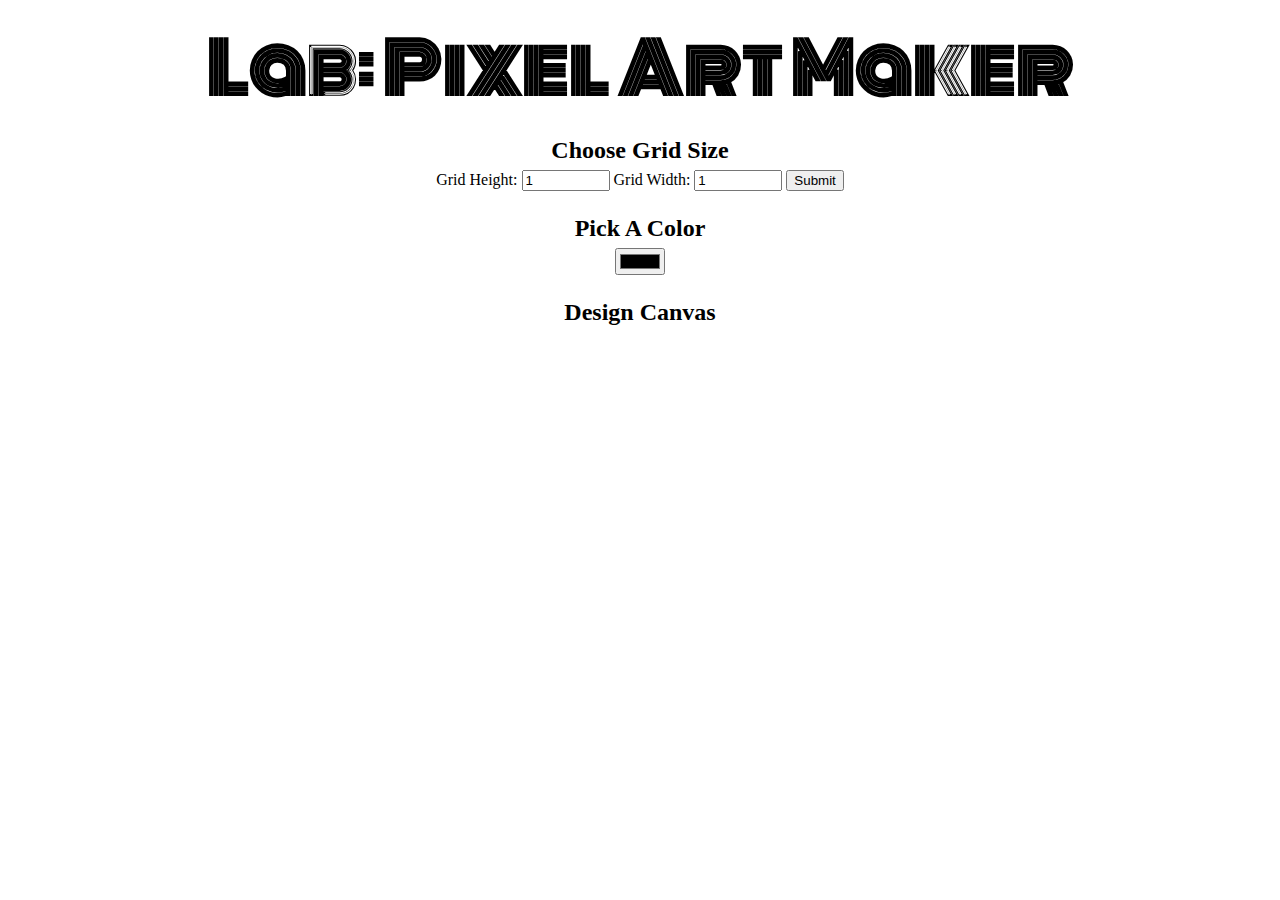
<file: project4/index.html>
<!DOCTYPE html>
<html>
<head>
    <title>Pixel Art Maker!</title>
    <link rel="stylesheet" href="https://fonts.googleapis.com/css?family=Monoton">
    <link rel="stylesheet" href="styles.css">
    <script src="https://cdnjs.cloudflare.com/ajax/libs/jquery/3.2.1/jquery.min.js"></script>
    <script src="designs.js"></script>
</head>
<body>
    <h1>Lab: Pixel Art Maker</h1>

    <h2>Choose Grid Size</h2>
    <form id="sizePicker">
        Grid Height:
        <input type="number" id="inputHeight" name="height" min="1" value="1">
        Grid Width:
        <input type="number" id="inputWeight" name="width" min="1" value="1">
        <input type="submit" id="submit">
    </form>

    <h2>Pick A Color</h2>
    <input type="color" id="colorPicker">

    <h2>Design Canvas</h2>
    <table id="pixelCanvas"></table>

   
    
</body>
</html>
</file>
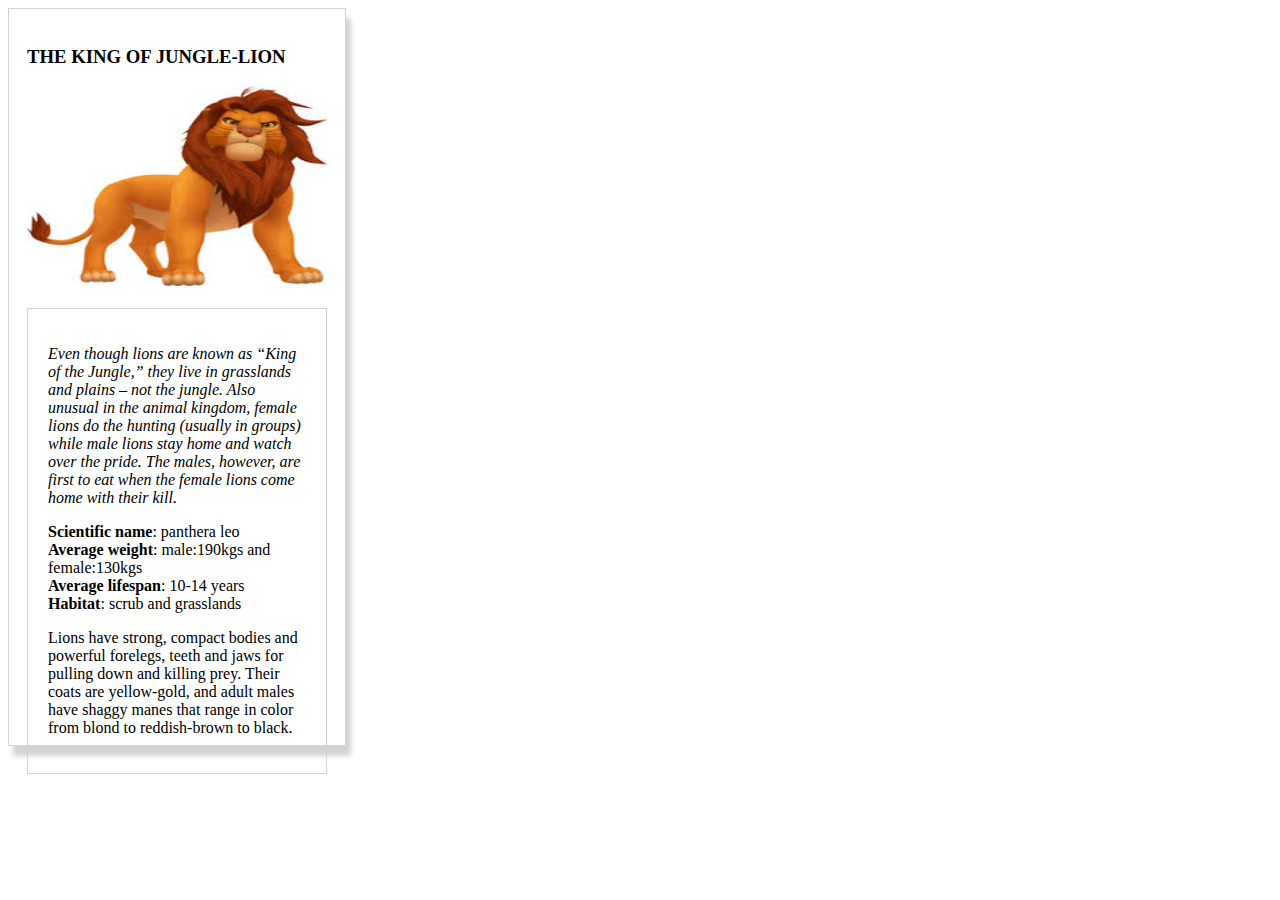
<file: project2/card.html>
<!DOCTYPE html>
<html>
<head>
	<meta charset="utf-8">
	<title>Animal Trading Cards</title>
	<link rel="stylesheet" href="styles.css">
</head>
<body class="outer">
	<div >
		<!-- your favorite animal's name goes here -->
		<h3>THE KING OF JUNGLE-LION</h3>
		<!-- your favorite animal's image goes here -->
		<img src="placeholder.png" alt="lion" class="image">
		<div class="outer1">
			<!-- your favorite animal's interesting fact goes here -->
			<p class="fact">Even though lions are known as “King of the Jungle,” they live in grasslands and plains – not the jungle. Also unusual in the animal kingdom, female lions do the hunting (usually in groups) while male lions stay home and watch over the pride. The males, however, are first to eat when the female lions come home with their kill.</p>
			<ul>
				<!-- your favorite animal's list items go here -->
				<li><span class="text">Scientific name</span>: panthera leo</li>
				<li><span class="text">Average weight</span>: male:190kgs and female:130kgs</li>
				<li><span class="text">Average lifespan</span>: 10-14 years</li>
				<li><span class="text">Habitat</span>: scrub and grasslands</li>
			</ul>
			<!-- your favorite animal's description goes here -->
			<p>Lions have strong, compact bodies and powerful forelegs, teeth and jaws for pulling down and killing prey. Their coats are yellow-gold, and adult males have shaggy manes that range in color from blond to reddish-brown to black.</p>
		</div>
	</div>
</body>
</html>
</file>
<file: project4/styles.css>
body {
    text-align: center;
}

h1 {
    font-family: Monoton;
    font-size: 70px;
    margin: 0.2em;
}

h2 {
    margin: 1em 0 0.25em;
}

h2:first-of-type {
    margin-top: 0.5em;
}

table,
tr,
td {
    border: 1px solid black;
}

table {
    border-collapse: collapse;
    margin: 0 auto;
}

tr {
    height: 20px;
}

td {
    width: 20px;
    cursor:pointer;
}

input[type=number] {
    width: 6em;
}
</file>
<file: project2/styles.css>
/* add your CSS here */
.image
{
	width:300px;
	height: 200px;
	padding-bottom: 18px;
}

.fact
{
	font-style: italic;
}
.text
{
	font-weight: bold;
}
.outer
{
	border: 1px solid lightgrey;
	padding:18px;
	box-shadow:5px 10px 5px #D3D3D3; 
	box-sizing: content-box;    
    width: 300px;
    height: 700px;
}
.outer1
{
	border:1px solid lightgrey;
	padding:20px;
}
ul
{
	list-style-type: none;
	padding:0px;

}
</file>
